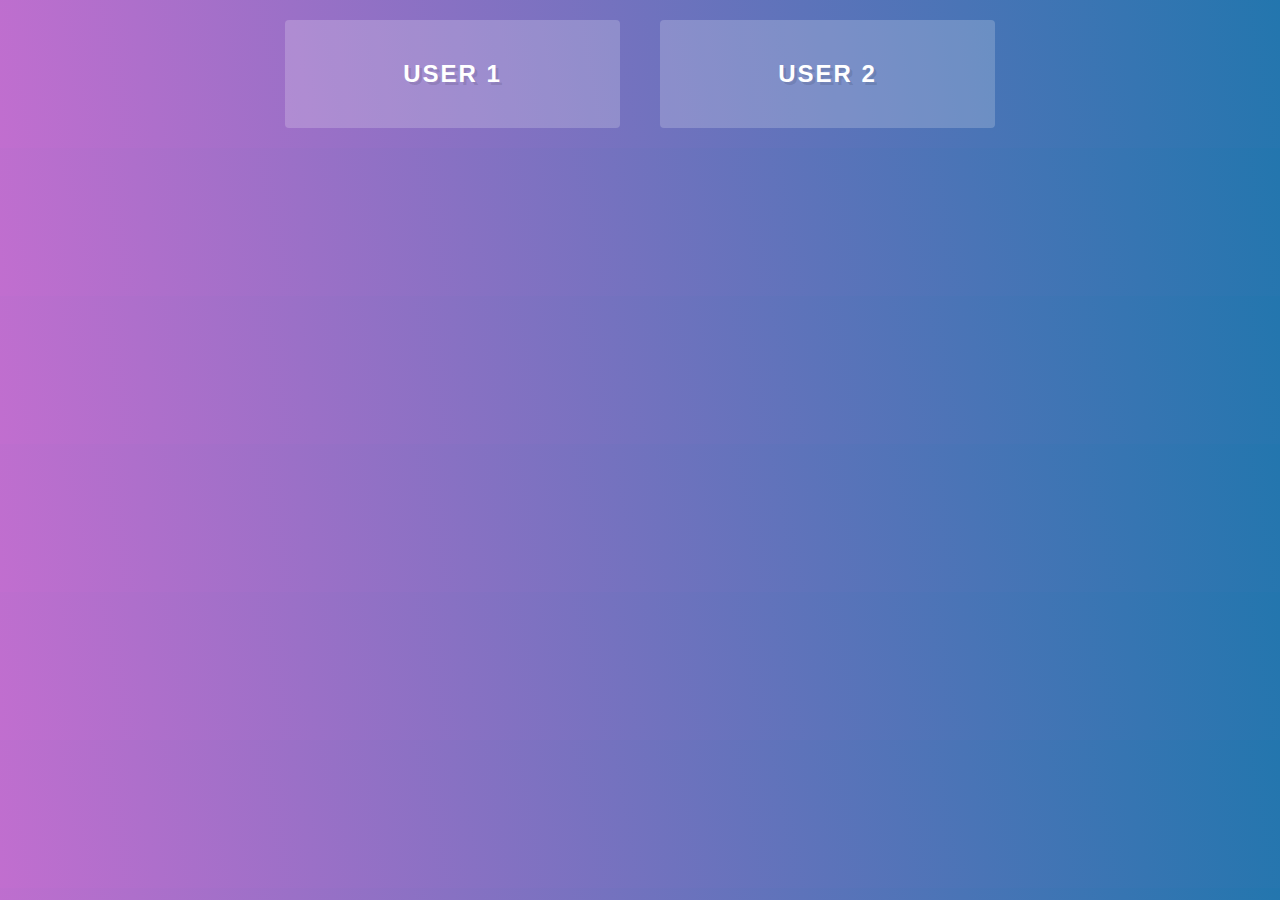
<file: list.html>
<!DOCTYPE html>
<html lang="en">
<head>
	<meta charset="utf-8">
	<title>VaynerMedia Front-End Code Test</title>
  <meta name="viewport" content="width=device-width, initial-scale=1.0">
	<link rel="stylesheet" type="text/css" href="list-style.css">
	<script type="text/javascript" src="jquery-3.2.1.min.js"></script>
  <script src="main.js"></script> 
</head>
<body>
<!-- flex container -->
<div class="albums-grid">

    <div class="user user1">
      
      <h2>User 1</h2>

      <ul class="album-list" id="user1">        
      </ul>
      
    </div>


    <div class="user user2">
      
      <h2>User 2</h2>

      <ul class="album-list" id ="user2">
      </ul>

    </div>
  </div>


</body>
</html>
</file>
<file: list-style.css>
html {
  box-sizing: border-box;
}

*, *:before, *:after {
  box-sizing: inherit;
}

body {
  font-family: "proxima-nova",sans-serif;
  margin: 0;
  background-image: linear-gradient(260deg, #2376ae 0%, #c16ecf 100%);
}

a {
  color:white;
}

.user ul {
  margin: 0;
  padding: 0;
  list-style: none;
}

.album-list > li:nth-of-type(even){
  background: white;
  border-radius: 4px;
}
.user ul li {
  border-bottom: 1px solid rgba(0,0,0,0.1);
  padding:10px;
}

.user ul li:last-child {
  border-bottom: 0;
}

.user a {
  text-decoration: none;
  background:#FEFF00;
  padding:10px;
  color:black;
  border-radius:4px;
}


.user h2 {
  text-transform: uppercase;
  color:white;
  letter-spacing: 2px;
  text-shadow:3px 3px 0 rgba(0,0,0,0.1);
}

.price {
  font-size: 50px;
  font-family: serif;
  margin: 10px 0;
}

/*make flex container*/
.albums-grid {
  max-width:750px;
  margin: 0 auto;
  display: flex;
  align-items: stretch;

}

.user {
  
  background:rgba(255,255,255,0.2);
  margin:20px;
  padding: 20px;
  border-radius: 4px;
  text-align: center;

  flex:1;
}

.draggable {
  background: yellow;
}
</file>
